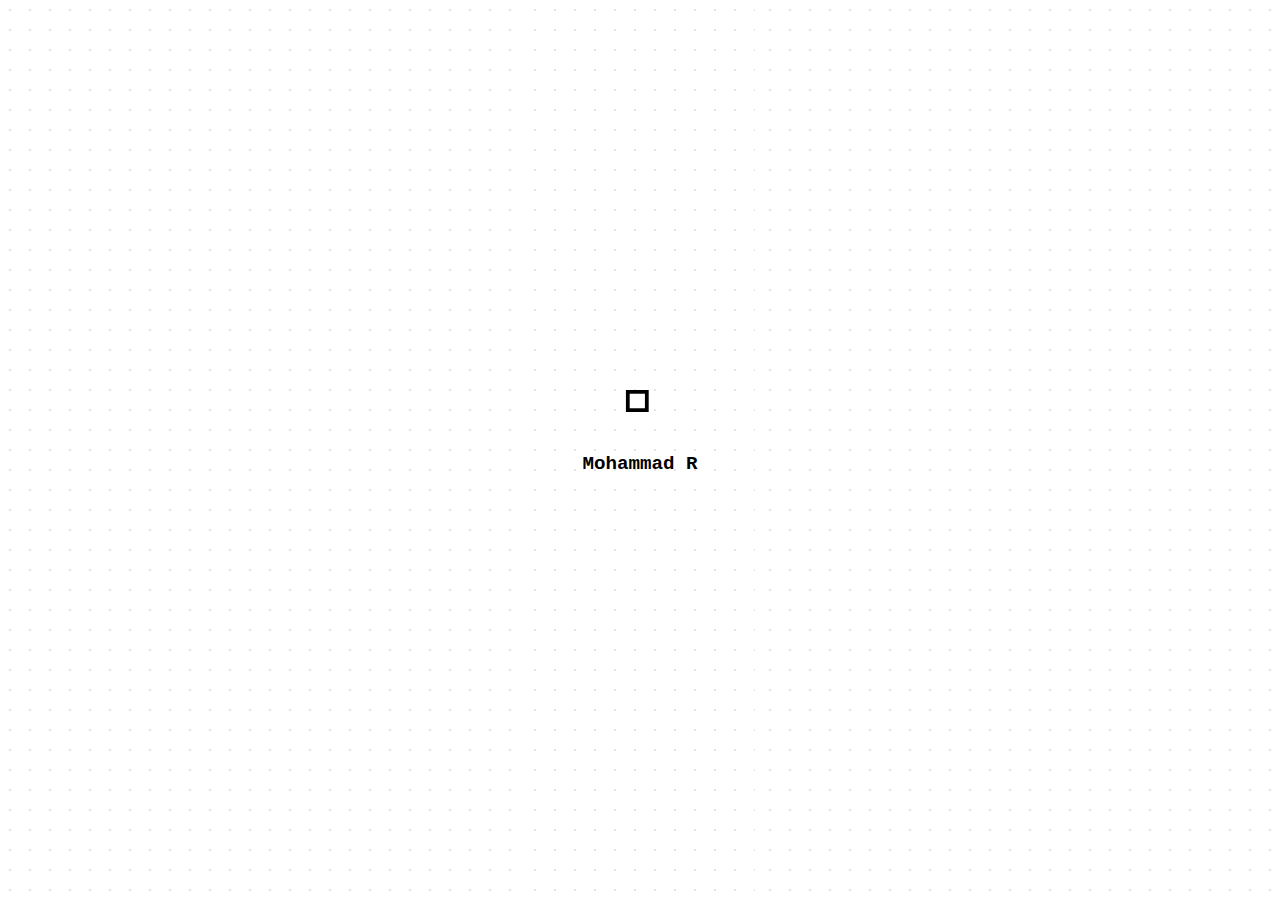
<file: index-v1.html>
<!DOCTYPE html>
<html lang="en">
<head>
<meta charset="UTF-8">
<meta name="viewport" content="width=device-width, initial-scale=1.0">
<title>@momalekiii</title>

<link rel="icon" href="data:image/svg+xml,<svg xmlns=%22http://www.w3.org/2000/svg%22 viewBox=%220 0 100 100%22><text y=%22.9em%22 font-size=%2280%22>𓅓</text></svg>">

<link rel="stylesheet" href="https://cdnjs.cloudflare.com/ajax/libs/font-awesome/6.5.1/css/all.min.css">

<style>
  body, html {
    height: 100%;
    margin: 0;
    display: flex;
    justify-content: center;
    align-items: center;
    background-color: #ffffff;
    background-image: radial-gradient(#e5e5e5 1px, transparent 1px);
    background-size: 20px 20px;
    font-family: 'Courier New', monospace;
    overflow: hidden;
  }

  .main-wrapper {
    display: flex;
    flex-direction: column;
    align-items: center;
    gap: 15px;
    padding: 20px;
    text-align: center;
  }

  /* Style baraye Joghd-e Hieroglyph */
  .owl-symbol {
    font-size: 60px; /* Bozorg va ba heybat */
    color: #000;
    margin-bottom: 5px;
    user-select: none;
  }

  .typing-container {
    display: flex;
    align-items: center;
    justify-content: center;
    color: black;
    font-size: clamp(0.9rem, 3.5vw, 1.2rem);
    min-height: 1.5em;
    font-weight: bold;
  }

  .cursor {
    display: inline-block;
    width: 10px;
    height: 1.2em;
    background-color: black;
    margin-left: 5px;
    animation: blink 0.8s infinite;
  }

  @keyframes blink { 0%, 100% { opacity: 1; } 50% { opacity: 0; } }

  .social-links {
    display: flex;
    gap: 30px;
    opacity: 0;
    transform: translateY(15px);
    transition: all 1s cubic-bezier(0.2, 0.8, 0.2, 1);
    visibility: hidden;
    margin-top: 15px;
  }

  .social-links.visible {
    opacity: 1;
    transform: translateY(0);
    visibility: visible;
  }

  .social-btn {
    color: black;
    font-size: 26px;
    text-decoration: none;
    transition: all 0.3s ease;
  }

  .social-btn:hover {
    transform: translateY(-5px);
    opacity: 0.4;
  }
</style>
</head>
<body>

<div class="main-wrapper">
  <div class="owl-symbol">𓅓</div>

  <div class="typing-container">
    <span id="typing-text"></span><span id="cursor" style="display:none;" class="cursor"></span>
  </div>

  <div class="social-links" id="social-links">
    <a href="https://x.com/momalekiii" class="social-btn" target="_blank"><i class="fa-brands fa-x-twitter"></i></a>
    <a href="https://github.com/momalekiii" class="social-btn" target="_blank"><i class="fa-brands fa-github"></i></a>
    <a href="https://instagram.com/momalekiii" class="social-btn" target="_blank"><i class="fa-brands fa-instagram"></i></a>
    <a href="mailto:momalekiii@icloud.com" class="social-btn" target="_blank"><i class="fa-solid fa-envelope"></i></a>
  </div>
</div>

<script>
  const text = "Mohammad Reza Maleki";
  const typingText = document.getElementById('typing-text');
  const cursor = document.getElementById('cursor');
  const socialLinks = document.getElementById('social-links');
  let index = 0;

  function type() {
    if (index < text.length) {
      typingText.textContent += text.charAt(index);
      index++;
      setTimeout(type, 70);
    } else {
      cursor.style.display = 'inline-block';
      setTimeout(() => {
        socialLinks.classList.add('visible');
      }, 500);
    }
  }

  window.onload = type;
</script>
</body>
</html>
</file>
